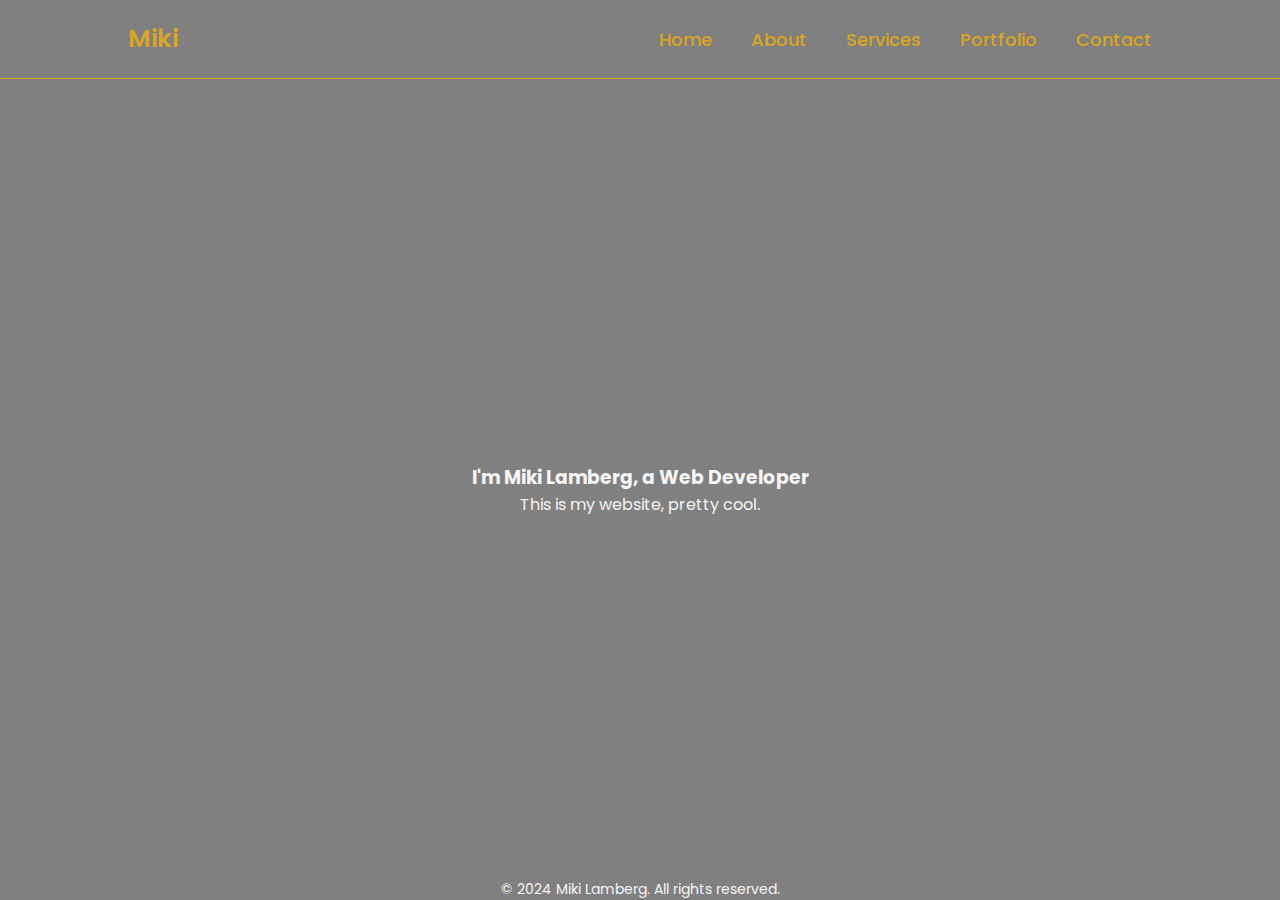
<file: index.html>
<!DOCTYPE html>
<html lang="en">

<head>
    <meta charset="UTF-8">
    <meta http-equiv="X-UA-Compatible" content="IE=edge">
    <meta name="viewport" content="width=device-width, 
    initial-scale=1.0">
    <title>Personal portfolio website</title>
    <link rel="stylesheet" href="style.css">
</head>

<body>
        <header class="header">
            <a href="#" class="logo">Miki</a>
            <nav class="navbar">
                <a href="#">Home</a>
                <a href="#">About</a>
                <a href="#">Services</a>
                <a href="#">Portfolio</a>
                <a href="#">Contact</a>
            </nav>
        </header>

        <div class="body-text">
                <h3>I'm Miki Lamberg, a Web Developer</h3>
                <p>This is my website, pretty cool.</p>
        </div>


        <footer class="footer">
            <p>&copy; 2024 Miki Lamberg. All rights reserved.</p>
        </footer>
</body>
</file>
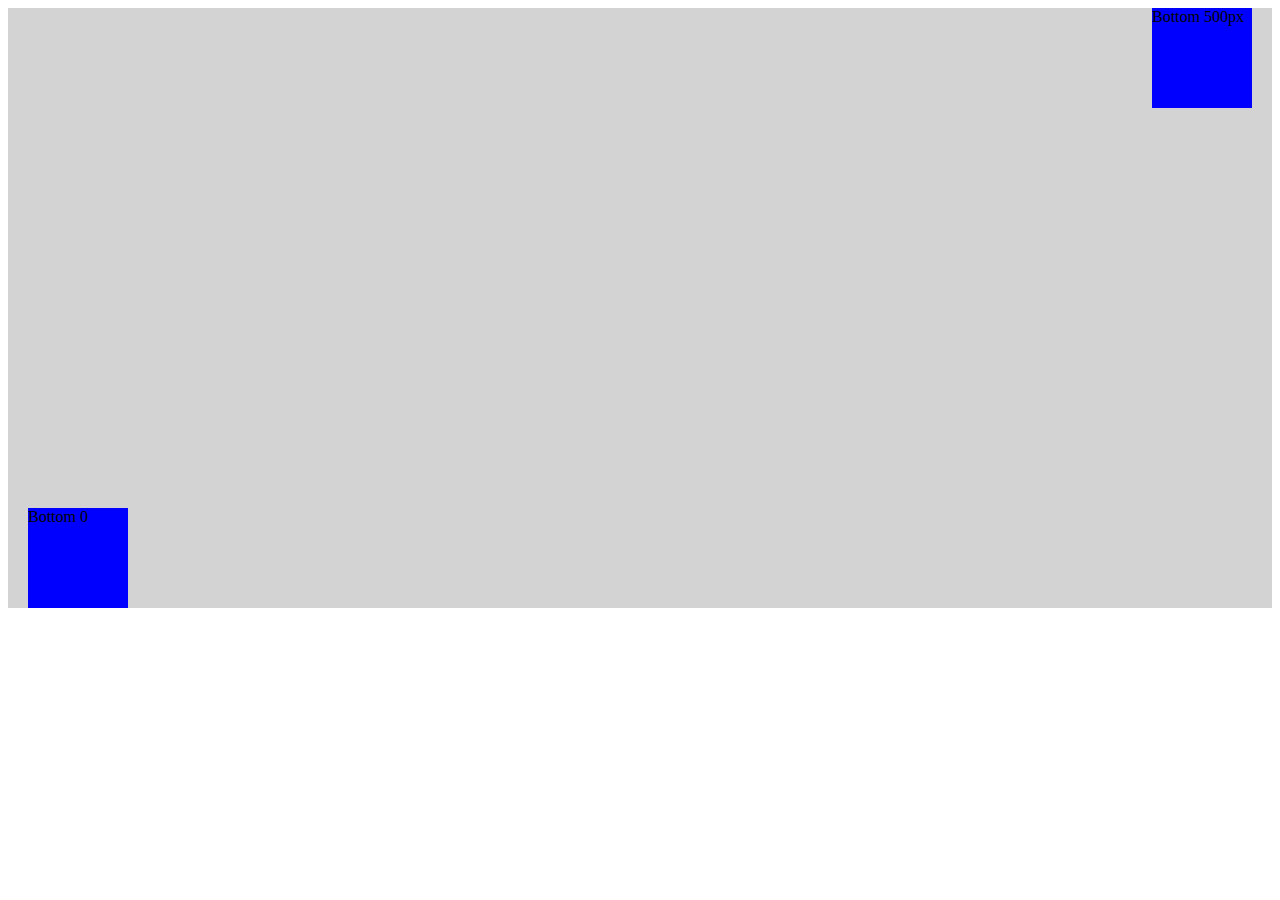
<file: playground_file.html>
<!DOCTYPE html>
<html lang="en">
<head>
    <meta charset="UTF-8">
    <meta name="viewport" content="width=device-width, initial-scale=1.0">
    <title>Position Example</title>
    <style>
        .container {
            position: relative;
            height: 600px;
            background-color: lightgrey;
        }
        .box {
            position: absolute;
            width: 100px;
            height: 100px;
            background-color: blue;
        }
        .bottom-zero {
            bottom: 0;
            left: 20px;
        }
        .bottom-five-hundred {
            bottom: 500px;
            right: 20px;
        }
    </style>
</head>
<body>
    <div class="container">
        <div class="box bottom-zero">Bottom 0</div>
        <div class="box bottom-five-hundred">Bottom 500px</div>
    </div>
</body>
</html>
</file>
<file: style.css>
@import url('https://fonts.googleapis.com/css2?family=Poppins:wght@300;400;500;600;700;800;900&display=swap');


* {
    margin: 0;
    padding: 0;
    box-sizing: border-box;
    font-family: 'Poppins', sans-serif;
}

body {
    background: grey;
    padding-top: 80px; /* necessary so body text doesn't get stuck underneath header */
    display: flex;
    justify-content: center;
    align-items: center;
    height: 100vh; /* vh = viewport height - viewport är ytan synlig för användare,
    på en desktop = webbläsarens fönster, på en mobil = enhetens skärmyta vanligtvis */
}

.body-text {
    text-align: center;
    color: whitesmoke;
}

.header {
    position: fixed;
    top: 0;
    left: 0;
    width: 100%;
    padding: 20px 10%;
    background: grey;
    display: flex;
    justify-content: space-between;
    align-items: center;
    border-bottom: 1px solid goldenrod;
}

.logo {
    font-size: 25px;
    color: goldenrod;
    text-decoration: none;
    font-weight: 600;
}

.navbar a {
    font-size: 18px;
    color: goldenrod;
    text-decoration: none;
    font-weight: 500;
    margin-left: 35px;
    transition: .3s;
}

.navbar a:hover {
    color: gold;
}

.footer {
    color: whitesmoke;
    font-size: 14px;
    position: absolute;
    bottom: 0;
    width: 100%;
    text-align: center;
}
</file>
